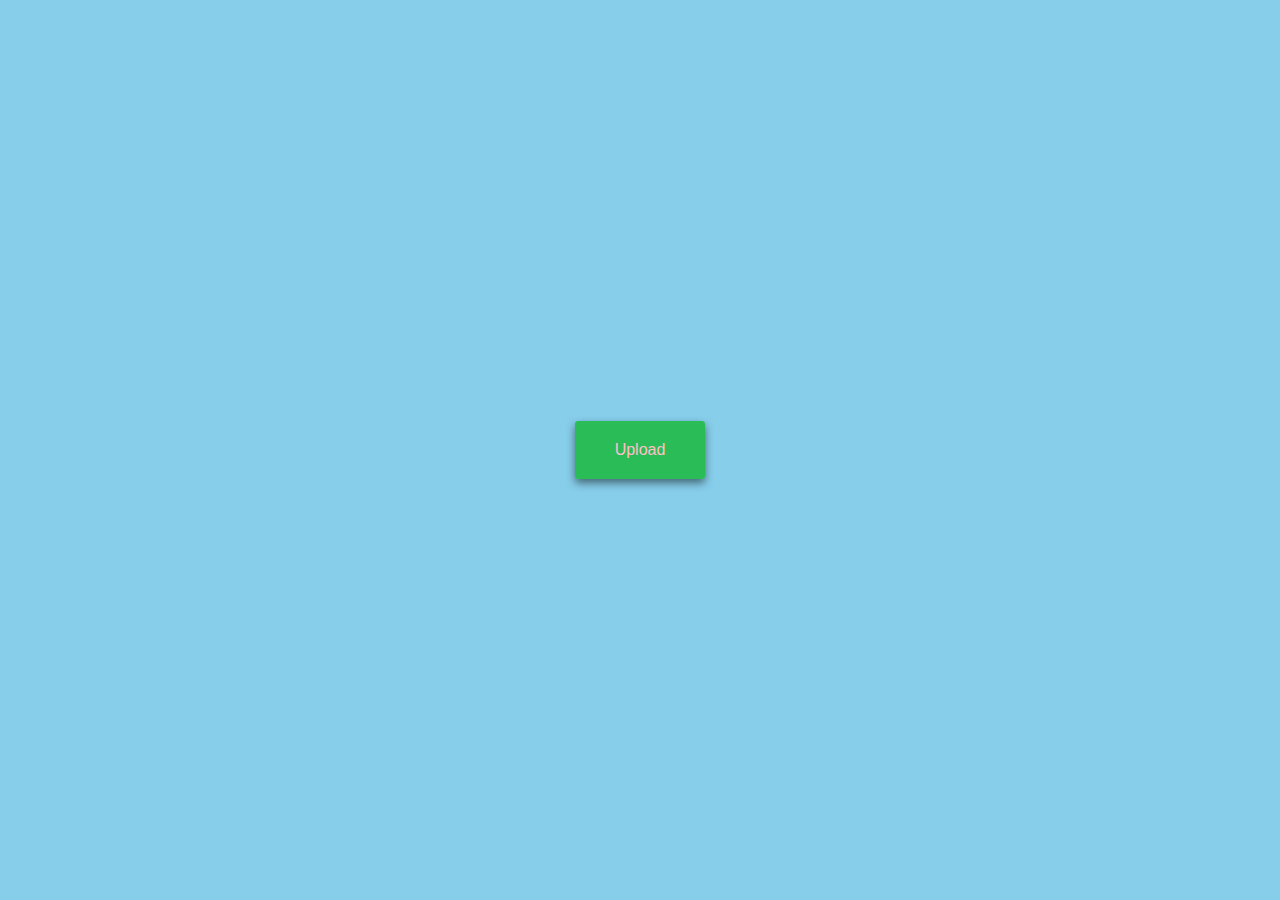
<file: button-ripple-effect/index.html>
<!DOCTYPE html>
<html lang="en">
<head>
    <meta charset="UTF-8">
    <meta name="viewport" content="width=device-width, initial-scale=1.0">
    <title>Button Ripple Effect</title>
    <link rel="stylesheet" href="style.css">
    
</head>
<body>
    <a href="C:\Users\tnsan\OneDrive\Desktop\audios" class="btn"> <span>Upload</span> </a>
    <script src="index.js"></script>
</body>
</html>
</file>
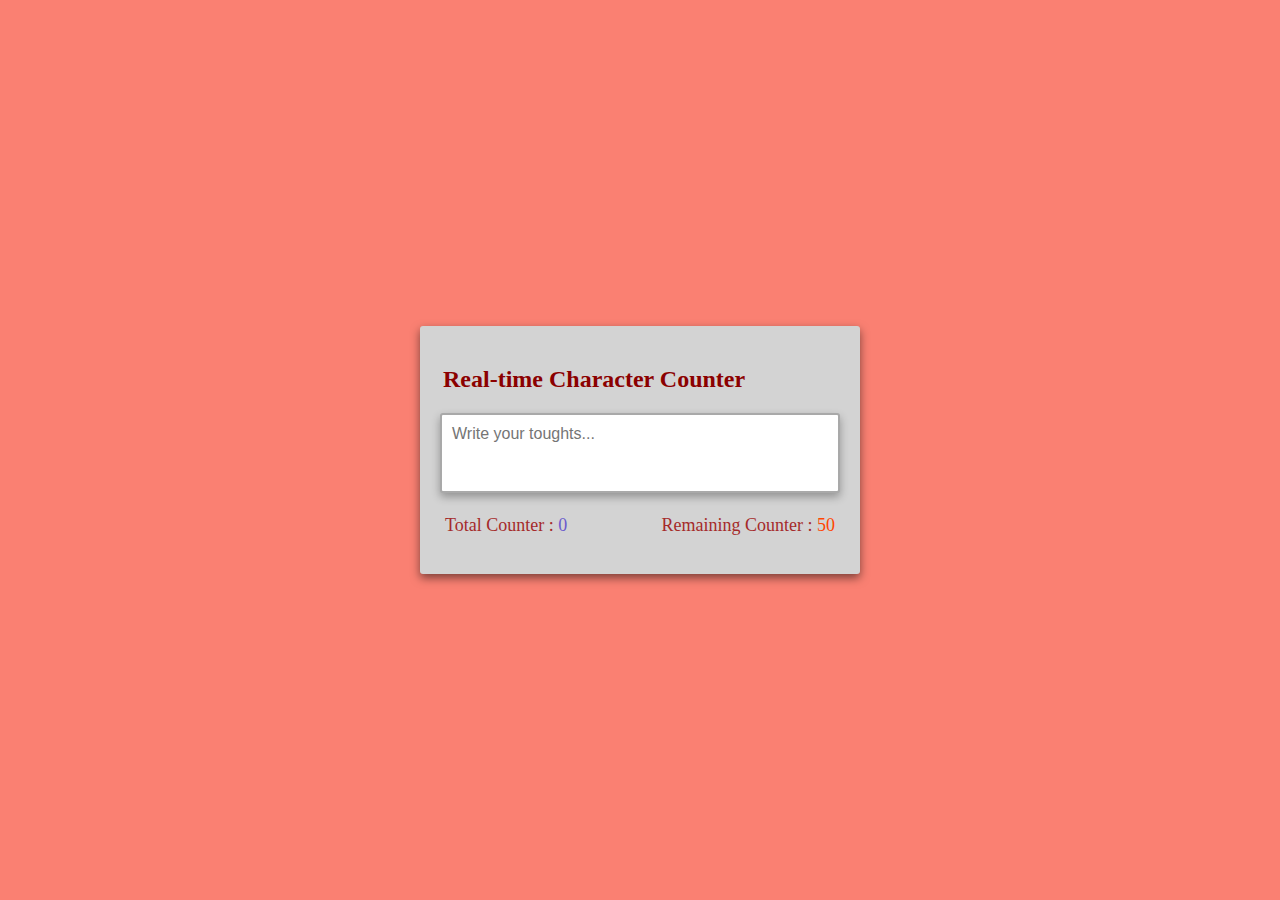
<file: Character Counter/index.html>
<!DOCTYPE html>
<html lang="en">
<head>
    <meta charset="UTF-8">
    <meta name="viewport" content="width=device-width, initial-scale=1.0">
    <title>Character Counter</title>
    <link rel="stylesheet" href="style.css">
</head>

<body>
    <div class="container">
        <h2>Real-time Character Counter</h2>
        <textarea class="textarea" id="textarea" placeholder="Write your toughts..." maxlength="50"></textarea>
        <div class="counter">
            <p>Total Counter : <span class="total-counter" id="total-counter">
                    0</span> </p>
            <p>Remaining Counter :<span class="remaining-counter" id="remaining-counter">
                50</span> </p>
        </div>
    </div>

    <script src="index.js"> </script>
</body>
</html>
</file>
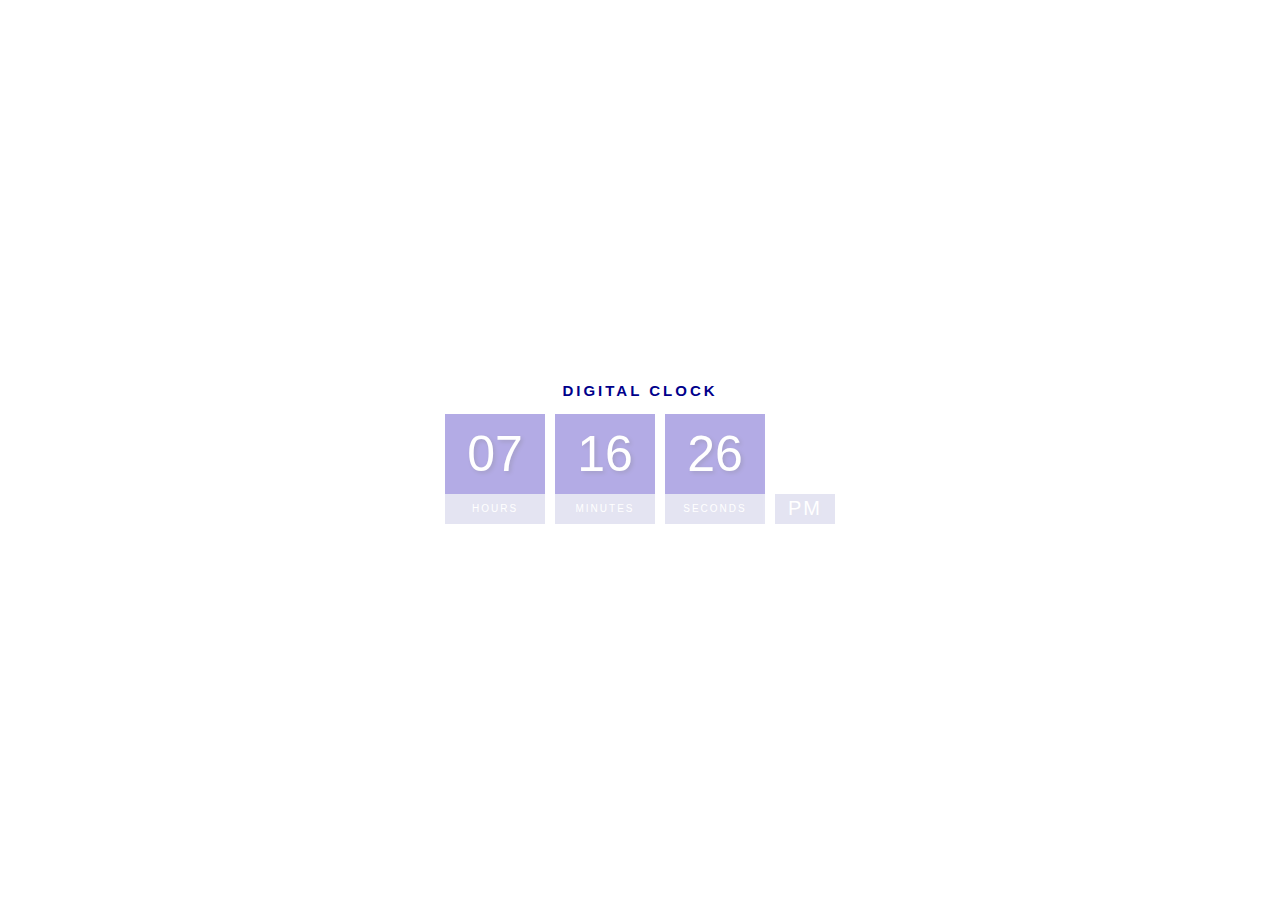
<file: digit clock/index.html>
<!DOCTYPE html>
<html>
    <head>
        <title>Digital Clock</title>
        <link rel="stylesheet" href="style.css">
    </head>

    <body>
        <h1>Digital Clock</h1>
        <div class="clock">
        <div>
            <span id="hour">00</span>
            <span class="text">Hours</span>
        </div>
        <div>
            <span id="minutes">00</span>
            <span class="text">Minutes</span>
        </div>
        <div>
            <span id="seconds">00</span>
            <span class="text">Seconds</span>
            
        </div>
        <div>
            <span id="ampm">AM</span>
        </div>
        </div>
        
        <script src="index.js"></script>

    </body>
</html>
</file>
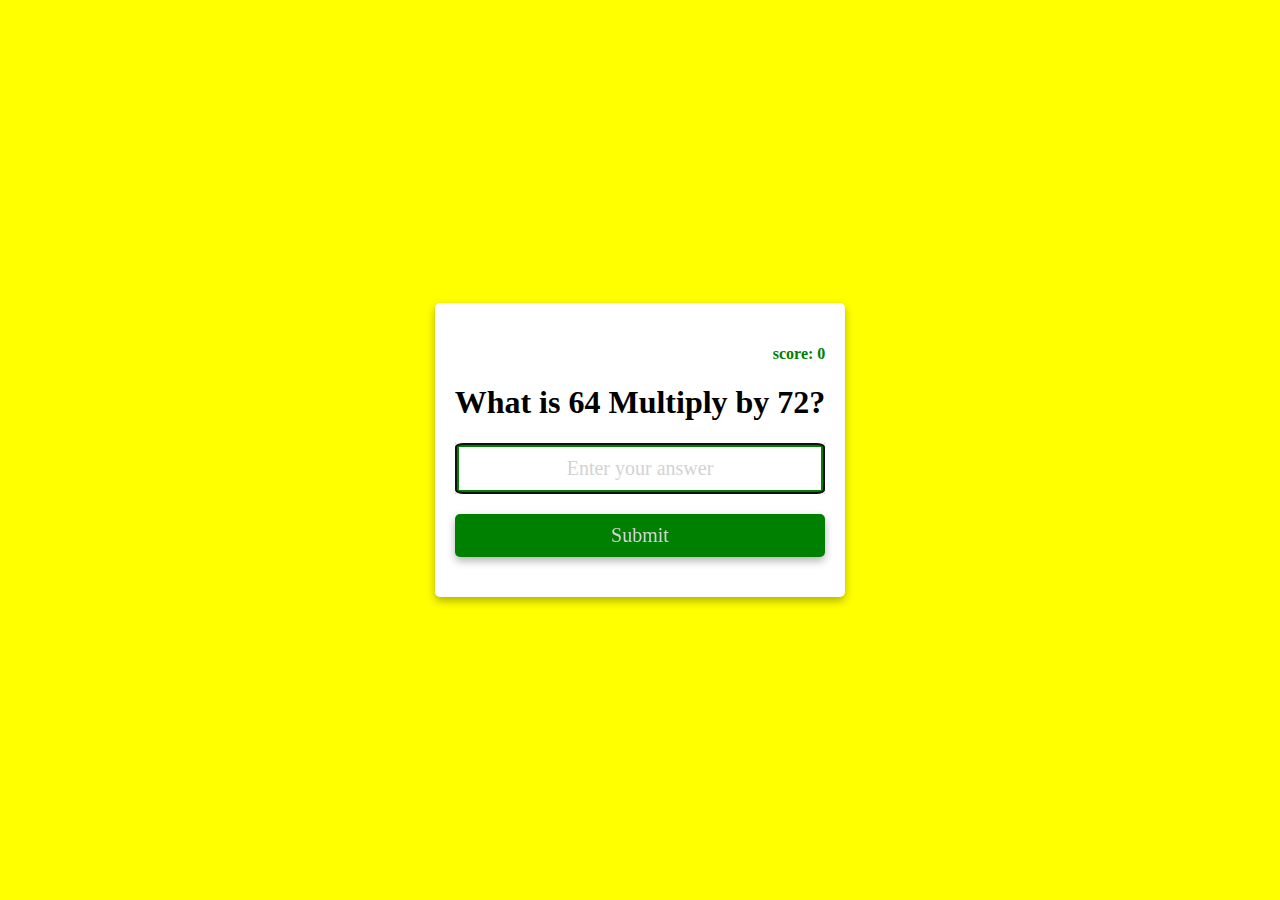
<file: multiply/index.html>
<!DOCTYPE html>
<html lang="en">
<head>
    <meta charset="UTF-8">
    <meta name="viewport" content="width=device-width, initial-scale=1.0">
    <title>Multiply Two Numbers</title>
    <link rel="stylesheet" href="style.css">
</head>
<body>
    <form class="form" id="form">
        <h4 class="score" id="score">score: 0</h4>
    <h1 id="question">What is 1 Multiply by 1</h1>
        <input type="text" class="input" id="input" placeholder="Enter your answer" 
        autofocus autocomplete="off">
        <button type="submit" class="button">Submit</button>
    </form>
    <script src="index.js"></script>
</body>
</html>
</file>
<file: button-ripple-effect/style.css>
body{
    margin: 0;
    display: flex;
    justify-content: center;
    height: 100vh;
    align-items: center;
    background-color: skyblue;
    font-family: sans-serif;
}

.btn{
    background-color: rgba(7, 180, 30, 0.726);
    padding: 20px 40px;
    border-radius: 3px;
    cursor: pointer;
    color: pink;
    text-decoration: none;
    box-shadow: 0 4px 8px rgba(0,0,0,.5);
    position: relative;
    overflow: hidden;
}

.btn span{
    position: relative;
    z-index: 1;
}

.btn::before{
    content: "";
    position: absolute;
    background-color: blueviolet;
    width: 0;
    height: 0;
    left: var(--xpos);
    top: var(--ypos);
    border-radius: 50%;
    transform: translate(-50%, -50%);
    transition: width .7s, height .7s;
}

.btn:hover::before{
    width: 300px;
    height: 300px;
}
</file>
<file: Character Counter/style.css>
body{
    margin: 0;
    display: flex;
    justify-content: center;
    height: 100vh;
    align-items: center;
    background-color: salmon;
    font-family: cursive;
}

.container{
    background-color: lightgray;
    width: 400px;
    padding: 20px;
    margin: 10px;
    border-radius: 3px;
    box-shadow: 0 4px 10px rgba(0,0,0,.5);
}

h2{
    text-align: start;
    color: darkred;
    margin-left: 3px;
}

.textarea{
    resize: none;
    width: 100%;
    height: 80px;
    padding: 10px;
    box-sizing: border-box;
    border: 2px solid darkgray;
    box-shadow: 0 4px 8px rgba(0,0,0,.3);
    border-radius: 3px;
    font-size: 16px;
    font-family: sans-serif;
}

.counter{
    display: flex;
    justify-content: space-between;
    padding: 0 5px;
}

.counter p{
    font-size: 18px;
    color: brown;
}

.total-counter{
    color: slateblue;
}

.remaining-counter{
    color: orangered;
}
</file>
<file: digit clock/style.css>
body{
    margin: 0%;
    font-family: sans-serif;
    display: flex;
    flex-direction: column;
    align-items: center;
    height: 100vh;
    justify-content: center;
    background-color: lightsteelblue;
    overflow: hidden;
    background: url("https://images.unsplash.com/photo-1517299321609-52687d1bc55a?q=80&w=1470&auto=format&fit=crop&ixlib=rb-4.0.3&ixid=M3wxMjA3fDB8MHxwaG90by1wYWdlfHx8fGVufDB8fHx8fA%3D%3D");
    background-size:cover;
}

h1{
    text-transform: uppercase;
    letter-spacing: 3px;
    font-size: 15px;
    text-align: center;
    color: darkblue;
}

.clock{
    display: flex;
}

.clock div{
    margin: 5px;
}

.clock span{
    width: 100px;
    height: 80px;
    background: slateblue;
    color: white;
    display: flex;
    justify-content: center;
    align-items: center;
    font-size: 50px;
    text-shadow: 2px 2px 4px rgba(0, 0, 0, 0.3);
    opacity: 0.50;
}

.clock .text{
    height: 30px;
    font-size: 10px;
    text-transform: uppercase;
    letter-spacing: 2px;
    background: darkblue;
    opacity: 0.10;
    
}

.clock #ampm{
    width: 60px;
    height: 30px;
    font-size: 20px;
    background-color: darkblue;
    align-items: center;
    text-transform: uppercase;
    letter-spacing: 2px;
    margin-top: 80px;
    opacity: 0.10;
}
</file>
<file: multiply/style.css>
body{
    margin: 0;
    display: flex;
    justify-content: center;
    height: 100vh;
    align-items: center;
    text-align: center;
    background-color: yellow;
    font-family: cursive;
}

.form{
    background-color: white;
    padding: 20px;
    box-shadow: 0 4px 8px rgba(0,0,0, .3);
    border-radius: 5px;
    margin: 10px;
}
 .input{
    display: block;
    width: 100%;
    box-sizing: border-box;
    font-size: 20px;
    text-align: center;
    color: green;
    padding: 10px;
    border: solid 4px;
    border-radius: 2%;
 }

 .input::placeholder{
    color: lightgray;
    font-family: cursive;
 }

 .button{
    display: block;
    background-color: green;
    border: none;
    width: 100%;
    margin: 20px 0;
    padding: 10px;
    border-radius: 5px;
    color: lightgray;
    box-shadow: 0 4px 8px rgba(0,0,0, .3);
    font-size: 20px;
    font-family: cursive;
    cursor: pointer;
 }

 .button:hover{
    filter: brightness(0.9);
 }

 .score{
    color: green;
    font-family: cursive;
    text-align: end;
 }
</file>
